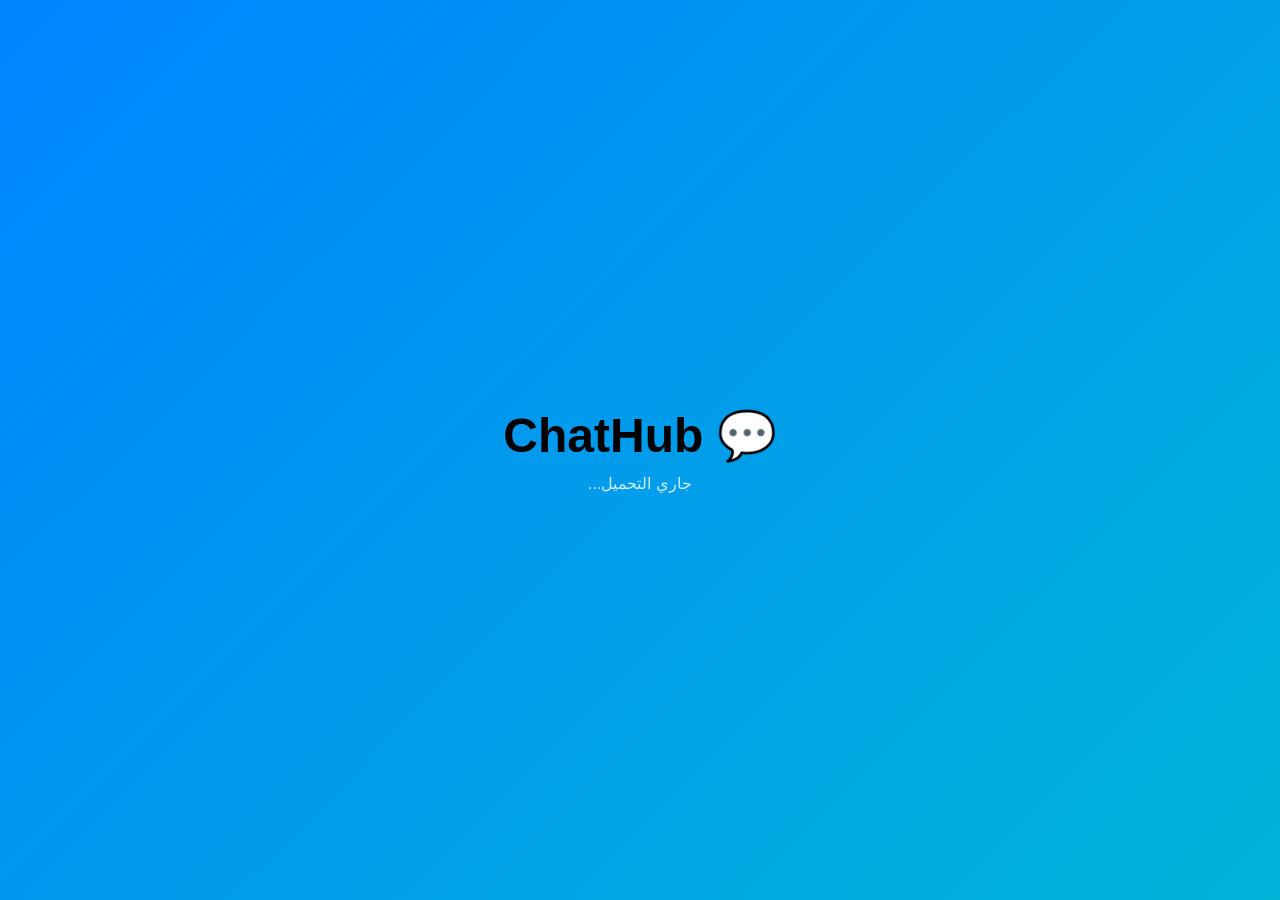
<file: Messenger.html>
<!DOCTYPE html>
<html lang="ar" dir="rtl">
<head>
  <meta charset="UTF-8">
  <meta name="viewport" content="width=device-width, initial-scale=1.0, viewport-fit=cover">
  <meta name="apple-mobile-web-app-capable" content="yes">
  <meta name="apple-mobile-web-app-status-bar-style" content="black-translucent">
  <meta name="theme-color" content="#0a0e27">
  <title>ChatHub - Messenger</title>
  <link rel="manifest" href="data:application/json,{&quot;name&quot;:&quot;ChatHub&quot;,&quot;short_name&quot;:&quot;ChatHub&quot;,&quot;start_url&quot;:&quot;/&quot;,&quot;display&quot;:&quot;standalone&quot;}">
  <style>
    * {
      margin: 0;
      padding: 0;
      box-sizing: border-box;
      -webkit-tap-highlight-color: transparent;
    }

    html, body {
      width: 100%;
      height: 100%;
      font-family: -apple-system, BlinkMacSystemFont, 'Segoe UI', Helvetica, Arial, sans-serif;
      background: #fff;
      color: #000;
      overflow: hidden;
    }

    .app-container {
      display: flex;
      height: 100vh;
      background: #fff;
    }

    /* ============ شاشة البداية ============ */
    .splash-screen {
      display: flex;
      align-items: center;
      justify-content: center;
      width: 100%;
      height: 100%;
      background: linear-gradient(135deg, #0084ff, #00b4d8);
      z-index: 1000;
    }

    .splash-logo {
      text-align: center;
      animation: bounceIn 0.8s ease-out;
    }

    .splash-logo h1 {
      font-size: 48px;
      margin-bottom: 10px;
      animation: fadeIn 1s ease-out;
    }

    .splash-logo p {
      font-size: 16px;
      color: rgba(255, 255, 255, 0.8);
    }

    @keyframes bounceIn {
      0% { transform: scale(0); }
      100% { transform: scale(1); }
    }

    @keyframes fadeIn {
      0% { opacity: 0; }
      100% { opacity: 1; }
    }

    .splash-screen.hidden {
      display: none;
    }

    /* ============ الواجهة الرئيسية ============ */
    .main-layout {
      display: flex;
      width: 100%;
      height: 100%;
    }

    /* ============ الشريط الجانبي - قائمة المحادثات ============ */
    .sidebar {
      width: 360px;
      background: #fff;
      border-right: 1px solid #e5e5e5;
      display: flex;
      flex-direction: column;
      height: 100%;
    }

    .sidebar-header {
      padding: 16px 20px;
      border-bottom: 1px solid #e5e5e5;
    }

    .header-top {
      display: flex;
      justify-content: space-between;
      align-items: center;
      margin-bottom: 16px;
    }

    .header-top h1 {
      font-size: 32px;
      font-weight: 800;
    }

    .header-icons {
      display: flex;
      gap: 8px;
    }

    .icon-btn {
      width: 36px;
      height: 36px;
      border-radius: 50%;
      background: #f0f2f5;
      border: none;
      cursor: pointer;
      display: flex;
      align-items: center;
      justify-content: center;
      font-size: 18px;
      transition: all 0.2s;
    }

    .icon-btn:hover {
      background: #e4e6eb;
    }

    .search-box {
      position: relative;
    }

    .search-box input {
      width: 100%;
      padding: 10px 16px 10px 36px;
      border-radius: 50px;
      border: none;
      background: #f0f2f5;
      font-size: 15px;
      outline: none;
      transition: all 0.2s;
    }

    .search-box input:focus {
      background: #e4e6eb;
    }

    .search-icon {
      position: absolute;
      left: 14px;
      top: 50%;
      transform: translateY(-50%);
      color: #65676b;
    }

    .conversations-container {
      flex: 1;
      overflow-y: auto;
      overflow-x: hidden;
    }

    .conversation-item {
      padding: 8px 8px;
      margin: 0 8px;
      border-radius: 12px;
      cursor: pointer;
      transition: all 0.2s;
      display: flex;
      align-items: center;
      gap: 12px;
      background: transparent;
      border: none;
      width: calc(100% - 16px);
      text-align: right;
      color: inherit;
    }

    .conversation-item:hover {
      background: #f0f2f5;
    }

    .conversation-item.active {
      background: #f0f2f5;
    }

    .avatar {
      width: 56px;
      height: 56px;
      border-radius: 50%;
      background: linear-gradient(135deg, #0084ff, #00b4d8);
      display: flex;
      align-items: center;
      justify-content: center;
      color: white;
      font-weight: bold;
      font-size: 20px;
      flex-shrink: 0;
    }

    .conversation-info {
      flex: 1;
      min-width: 0;
    }

    .conversation-name {
      font-weight: 500;
      font-size: 15px;
      margin-bottom: 4px;
      white-space: nowrap;
      overflow: hidden;
      text-overflow: ellipsis;
    }

    .conversation-preview {
      font-size: 13px;
      color: #65676b;
      white-space: nowrap;
      overflow: hidden;
      text-overflow: ellipsis;
    }

    .timestamp {
      font-size: 12px;
      color: #65676b;
      flex-shrink: 0;
    }

    /* ============ منطقة الدردشة ============ */
    .chat-container {
      flex: 1;
      display: flex;
      flex-direction: column;
      background: #fff;
      position: relative;
    }

    .chat-container.empty {
      align-items: center;
      justify-content: center;
    }

    .empty-state {
      text-align: center;
      color: #65676b;
    }

    .empty-state-icon {
      font-size: 60px;
      margin-bottom: 16px;
    }

    .empty-state h2 {
      font-size: 24px;
      margin-bottom: 8px;
      color: #000;
    }

    .empty-state p {
      font-size: 15px;
    }

    /* ============ رأس الدردشة ============ */
    .chat-header {
      padding: 12px 20px;
      border-bottom: 1px solid #e5e5e5;
      display: flex;
      justify-content: space-between;
      align-items: center;
      background: #fff;
    }

    .chat-header-info {
      display: flex;
      align-items: center;
      gap: 12px;
    }

    .chat-header-text h2 {
      font-size: 15px;
      font-weight: 500;
    }

    .chat-header-text p {
      font-size: 12px;
      color: #65676b;
    }

    .header-actions {
      display: flex;
      gap: 8px;
    }

    /* ============ منطقة الرسائل ============ */
    .messages-area {
      flex: 1;
      overflow-y: auto;
      padding: 16px 20px;
      display: flex;
      flex-direction: column;
      gap: 12px;
    }

    .message {
      display: flex;
      gap: 8px;
      animation: slideUp 0.3s ease-out;
    }

    @keyframes slideUp {
      from {
        opacity: 0;
        transform: translateY(10px);
      }
      to {
        opacity: 1;
        transform: translateY(0);
      }
    }

    .message.own {
      justify-content: flex-end;
    }

    .message-bubble {
      max-width: 55%;
      padding: 10px 14px;
      border-radius: 18px;
      font-size: 15px;
      line-height: 1.4;
      word-wrap: break-word;
      word-break: break-word;
    }

    .message.other .message-bubble {
      background: #e4e6eb;
      color: #000;
    }

    .message.own .message-bubble {
      background: #0084ff;
      color: #fff;
      border-bottom-right-radius: 4px;
    }

    .message-time {
      font-size: 12px;
      color: #65676b;
      margin-top: 4px;
      text-align: center;
    }

    /* ============ منطقة الإدخال ============ */
    .input-area {
      padding: 12px 20px 20px;
      background: #fff;
      border-top: 1px solid #e5e5e5;
    }

    .input-wrapper {
      display: flex;
      gap: 8px;
      align-items: flex-end;
    }

    .input-actions {
      display: flex;
      gap: 8px;
    }

    .action-btn {
      width: 36px;
      height: 36px;
      border-radius: 50%;
      background: #f0f2f5;
      border: none;
      cursor: pointer;
      display: flex;
      align-items: center;
      justify-content: center;
      font-size: 18px;
      transition: all 0.2s;
    }

    .action-btn:hover {
      background: #e4e6eb;
    }

    .message-input-wrapper {
      flex: 1;
      display: flex;
      align-items: center;
      background: #f0f2f5;
      border-radius: 50px;
      padding: 8px 16px;
      gap: 8px;
    }

    .message-input {
      flex: 1;
      border: none;
      background: transparent;
      font-size: 15px;
      outline: none;
      resize: none;
      max-height: 100px;
      font-family: inherit;
    }

    .message-input::placeholder {
      color: #65676b;
    }

    .emoji-btn {
      background: none;
      border: none;
      cursor: pointer;
      font-size: 20px;
      padding: 0;
      transition: all 0.2s;
    }

    .emoji-btn:hover {
      transform: scale(1.2);
    }

    .send-btn {
      width: 36px;
      height: 36px;
      border-radius: 50%;
      background: #0084ff;
      border: none;
      color: white;
      cursor: pointer;
      display: flex;
      align-items: center;
      justify-content: center;
      font-size: 18px;
      transition: all 0.2s;
    }

    .send-btn:hover {
      background: #0073e6;
    }

    .send-btn:active {
      transform: scale(0.95);
    }

    /* ============ Emoji Picker ============ */
    .emoji-picker {
      display: none;
      position: absolute;
      bottom: 80px;
      left: 20px;
      background: white;
      border: 1px solid #e5e5e5;
      border-radius: 12px;
      padding: 10px;
      display: grid;
      grid-template-columns: repeat(6, 1fr);
      gap: 5px;
      z-index: 100;
      box-shadow: 0 5px 20px rgba(0, 0, 0, 0.1);
    }

    .emoji-picker.show {
      display: grid;
    }

    .emoji-item {
      cursor: pointer;
      font-size: 28px;
      padding: 8px;
      border-radius: 8px;
      transition: all 0.2s;
    }

    .emoji-item:hover {
      background: #f0f2f5;
      transform: scale(1.2);
    }

    /* ============ تصميم جوال ============ */
    @media (max-width: 768px) {
      .app-container {
        flex-direction: column;
      }

      .sidebar {
        width: 100%;
        height: auto;
        border-right: none;
        border-bottom: 1px solid #e5e5e5;
        max-height: 35%;
      }

      .chat-container {
        height: 65%;
      }

      .sidebar-header {
        padding: 12px 16px;
      }

      .header-top h1 {
        font-size: 24px;
      }

      .message-bubble {
        max-width: 70%;
      }

      .conversations-container {
        max-height: 200px;
      }

      .emoji-picker {
        left: 10px;
        right: 10px;
      }
    }

    /* ============ Scrollbar ============ */
    ::-webkit-scrollbar {
      width: 8px;
    }

    ::-webkit-scrollbar-track {
      background: transparent;
    }

    ::-webkit-scrollbar-thumb {
      background: #ccc;
      border-radius: 4px;
    }

    ::-webkit-scrollbar-thumb:hover {
      background: #999;
    }
  </style>
</head>
<body>
  <div class="app-container">
    <!-- شاشة البداية -->
    <div class="splash-screen" id="splashScreen">
      <div class="splash-logo">
        <h1>💬 ChatHub</h1>
        <p>جاري التحميل...</p>
      </div>
    </div>

    <!-- التطبيق الرئيسي -->
    <div class="main-layout" id="mainLayout" style="display: none;">
      <!-- الشريط الجانبي -->
      <div class="sidebar">
        <div class="sidebar-header">
          <div class="header-top">
            <h1>الرسائل</h1>
            <div class="header-icons">
              <button class="icon-btn" onclick="alert('إضافة محادثة جديدة')">➕</button>
              <button class="icon-btn" onclick="alert('المزيد من الخيارات')">⋮</button>
            </div>
          </div>
          <div class="search-box">
            <span class="search-icon">🔍</span>
            <input type="text" id="searchInput" placeholder="ابحث عن محادثة..." onkeyup="filterConversations()">
          </div>
        </div>

        <div class="conversations-container" id="conversationsList">
          <!-- المحادثات هنا -->
        </div>
      </div>

      <!-- منطقة الدردشة -->
      <div class="chat-container empty" id="chatContainer">
        <div class="empty-state">
          <div class="empty-state-icon">💬</div>
          <h2>اختر محادثة</h2>
          <p>اختر محادثة من اليسار لبدء الرسالة</p>
        </div>
      </div>
    </div>
  </div>

  <script>
    // ============ متغيرات عامة ============
    let conversations = {};
    let currentConversation = null;
    let currentUser = { name: 'أنت', id: 'user_me' };

    // ============ البيانات الوهمية ============
    function initializeData() {
      conversations = {
        'conv_1': {
          id: 'conv_1',
          name: 'أحمد محمد',
          avatar: 'أ',
          messages: [
            { id: 1, sender: 'other', text: 'السلام عليكم! كيف حالك؟', time: '09:30' },
            { id: 2, sender: 'me', text: 'وعليكم السلام! تمام الحمد لله 👋', time: '09:31' },
            { id: 3, sender: 'other', text: 'شو أخبارك؟', time: '09:32' },
            { id: 4, sender: 'me', text: 'كل التمام، والحمد لله! كيفك أنت؟', time: '09:33' }
          ]
        },
        'conv_2': {
          id: 'conv_2',
          name: 'فاطمة علي',
          avatar: 'ف',
          messages: [
            { id: 1, sender: 'other', text: 'هلا! وين رايح؟', time: '10:15' },
            { id: 2, sender: 'me', text: 'بروح الجامعة', time: '10:16' },
            { id: 3, sender: 'other', text: 'تمام، نتكلم بعدين 👍', time: '10:17' }
          ]
        },
        'conv_3': {
          id: 'conv_3',
          name: 'سارة حسين',
          avatar: 'س',
          messages: [
            { id: 1, sender: 'me', text: 'شنو الأخبار؟', time: '08:00' },
            { id: 2, sender: 'other', text: 'تمام الحمد لله ✨', time: '08:05' }
          ]
        }
      };

      localStorage.setItem('chathub_conversations', JSON.stringify(conversations));
    }

    // ============ تحميل البيانات ============
    function loadData() {
      const saved = localStorage.getItem('chathub_conversations');
      if (saved) {
        conversations = JSON.parse(saved);
      } else {
        initializeData();
      }
    }

    // ============ عرض التطبيق ============
    function showApp() {
      setTimeout(() => {
        document.getElementById('splashScreen').classList.add('hidden');
        document.getElementById('mainLayout').style.display = 'flex';
        renderConversations();
      }, 1500);
    }

    // ============ رسم المحادثات ============
    function renderConversations() {
      const list = document.getElementById('conversationsList');
      list.innerHTML = '';

      for (let id in conversations) {
        const conv = conversations[id];
        const lastMsg = conv.messages[conv.messages.length - 1];
        
        const item = document.createElement('button');
        item.className = 'conversation-item' + (currentConversation === id ? ' active' : '');
        item.onclick = () => openConversation(id);
        
        item.innerHTML = `
          <div class="avatar">${conv.avatar}</div>
          <div class="conversation-info">
            <div class="conversation-name">${conv.name}</div>
            <div class="conversation-preview">${lastMsg.text}</div>
          </div>
          <div class="timestamp">${lastMsg.time}</div>
        `;
        
        list.appendChild(item);
      }
    }

    // ============ فتح محادثة ============
    function openConversation(id) {
      currentConversation = id;
      const conv = conversations[id];
      
      const chatContainer = document.getElementById('chatContainer');
      chatContainer.classList.remove('empty');
      chatContainer.innerHTML = `
        <div class="chat-header">
          <div class="chat-header-info">
            <div class="avatar" style="width: 40px; height: 40px; font-size: 16px;">${conv.avatar}</div>
            <div class="chat-header-text">
              <h2>${conv.name}</h2>
              <p>نشط الآن</p>
            </div>
          </div>
          <div class="header-actions">
            <button class="icon-btn">☎️</button>
            <button class="icon-btn">📹</button>
            <button class="icon-btn">ⓘ</button>
          </div>
        </div>

        <div class="messages-area" id="messagesArea">
          <!-- الرسائل هنا -->
        </div>

        <div class="input-area">
          <div class="input-wrapper">
            <div class="input-actions">
              <button class="action-btn" onclick="alert('إرسال صورة')">🖼️</button>
              <button class="action-btn" onclick="toggleEmojiPicker()">😊</button>
            </div>
            <div class="message-input-wrapper">
              <input type="text" class="message-input" id="messageInput" placeholder="Aa" onkeypress="handleKeyPress(event)">
              <button class="send-btn" onclick="sendMessage()">➤</button>
            </div>
          </div>
          <div class="emoji-picker" id="emojiPicker">
            <span class="emoji-item" onclick="insertEmoji('😀')">😀</span>
            <span class="emoji-item" onclick="insertEmoji('😂')">😂</span>
            <span class="emoji-item" onclick="insertEmoji('😍')">😍</span>
            <span class="emoji-item" onclick="insertEmoji('🤔')">🤔</span>
            <span class="emoji-item" onclick="insertEmoji('👍')">👍</span>
            <span class="emoji-item" onclick="insertEmoji('❤️')">❤️</span>
            <span class="emoji-item" onclick="insertEmoji('🔥')">🔥</span>
            <span class="emoji-item" onclick="insertEmoji('✨')">✨</span>
            <span class="emoji-item" onclick="insertEmoji('🎉')">🎉</span>
            <span class="emoji-item" onclick="insertEmoji('💯')">💯</span>
            <span class="emoji-item" onclick="insertEmoji('👋')">👋</span>
            <span class="emoji-item" onclick="insertEmoji('😴')">😴</span>
          </div>
        </div>
      `;

      renderMessages();
      renderConversations();
      document.getElementById('messageInput').focus();
    }

    // ============ رسم الرسائل ============
    function renderMessages() {
      const conv = conversations[currentConversation];
      const messagesArea = document.getElementById('messagesArea');
      messagesArea.innerHTML = '';

      conv.messages.forEach(msg => {
        const messageDiv = document.createElement('div');
        messageDiv.className = 'message ' + (msg.sender === 'me' ? 'own' : 'other');
        
        messageDiv.innerHTML = `
          <div class="message-bubble">${msg.text}</div>
          <div class="message-time">${msg.time}</div>
        `;
        
        messagesArea.appendChild(messageDiv);
      });

      messagesArea.scrollTop = messagesArea.scrollHeight;
    }

    // ============ إرسال رسالة ============
    function sendMessage() {
      const input = document.getElementById('messageInput');
      const text = input.value.trim();

      if (!text || !currentConversation) return;

      const now = new Date();
      const time = String(now.getHours()).padStart(2, '0') + ':' + String(now.getMinutes()).padStart(2, '0');

      conversations[currentConversation].messages.push({
        id: Date.now(),
        sender: 'me',
        text: text,
        time: time
      });

      input.value = '';
      localStorage.setItem('chathub_conversations', JSON.stringify(conversations));
      
      renderMessages();
      renderConversations();

      // محاكاة الرد التلقائي
      setTimeout(() => {
        const responses = [
          'شنو الأخبار؟ 👋',
          'تمام! 😊',
          'أيوه أيوه 👍',
          'حلو! 🔥',
          'شكراً لك ❤️',
          'عاشت يداك ✨'
        ];
        const randomResponse = responses[Math.floor(Math.random() * responses.length)];
        
        conversations[currentConversation].messages.push({
          id: Date.now(),
          sender: 'other',
          text: randomResponse,
          time: new Date().getHours() + ':' + String(new Date().getMinutes()).padStart(2, '0')
        });

        localStorage.setItem('chathub_conversations', JSON.stringify(conversations));
        renderMessages();
        renderConversations();
      }, 1000);
    }

    function handleKeyPress(event) {
      if (event.key === 'Enter' && !event.shiftKey) {
        event.preventDefault();
</file>
